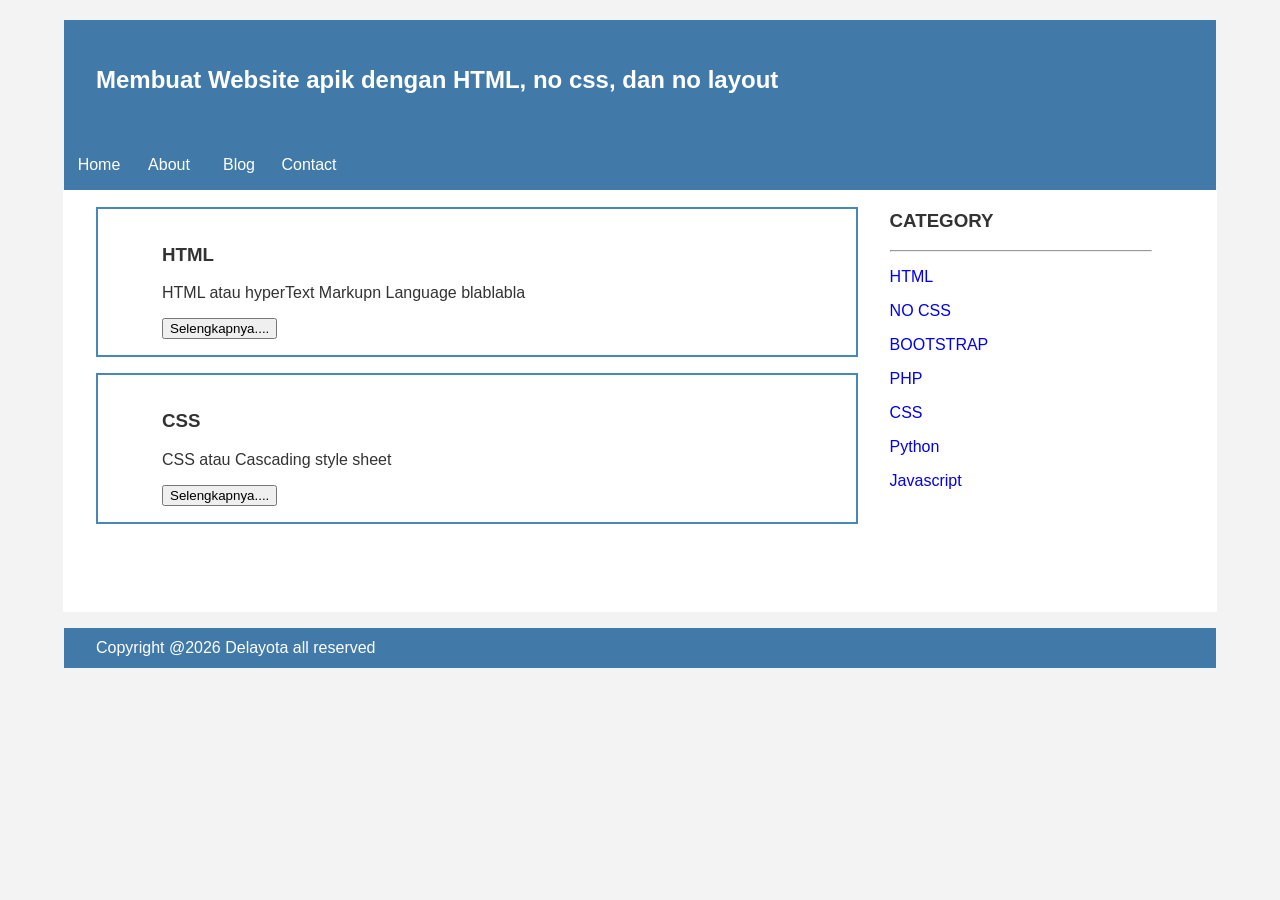
<file: index.html>
<!DOCTYPE html>
 <html>
    <head>
        <title>DERITA</title>
        <link rel="stylesheet" href="style.css">
    </head>
    <body>
     <div class="header">
        <div class="jarak">
        <h2>Membuat Website apik dengan HTML, no css, dan no layout</h2>
        </div>
     </div>
<div class="menu">
    <ul>
      <li><a href="index.html">Home</a></li>
      <li><a href="about.html">About</a></li>
      <li><a href="#">Blog</a></li>
      <li><a href="#">Contact</a></li>
    </ul>
</div>
<div class="content">
    <div class="jarak">
            <!-- kiri -->
            <div class="kiri">
                    <!-- blog -->
                    <div class="border">
                            <div class="jarak">
                                    <h3>HTML</h3>
                                    <p>HTML atau hyperText Markupn Language blablabla</p>
                                    <button>Selengkapnya....</button>
                             </div>
                    </div>
                    <!-- end blog -->
                    <!--blog-->
                    <div class="border">
                         <div class="jarak">
                                    <h3>CSS</h3>
                                    <p>CSS atau Cascading style sheet</p>
                                    <button>Selengkapnya....</button>
                         </div>
                    </div>
                    <!--end blog-->
            </div>
            <!-- kiri -->
            <!-- kanan -->
            <div class="kanan">
                    <div class="jarak">
                              <h3>CATEGORY</h3>
                              <hr/>
                              <p><a href="#" class="undecor">HTML</a></p>
                              <p><a href="#" class="undecor">NO CSS</a></p>
                              <p><a href="#" class="undecor">BOOTSTRAP</a></p>
                              <p><a href="#" class="undecor">PHP</a></p>
                              <p><a href="#" class="undecor">CSS</a></p>
                              <p><a href="#" class="undecor">Python</a></p>
                              <p><a href="#" class="undecor">Javascript</a></p>
                     </div>
              </div>   
              <!-- kanan -->
         </div>
    </div>
    <div class="footer">
            <div class="jarak">
                    <p>Copyright @2026 Delayota all reserved</p>
            </div>
    </div>
    </body>
 </html>
</file>
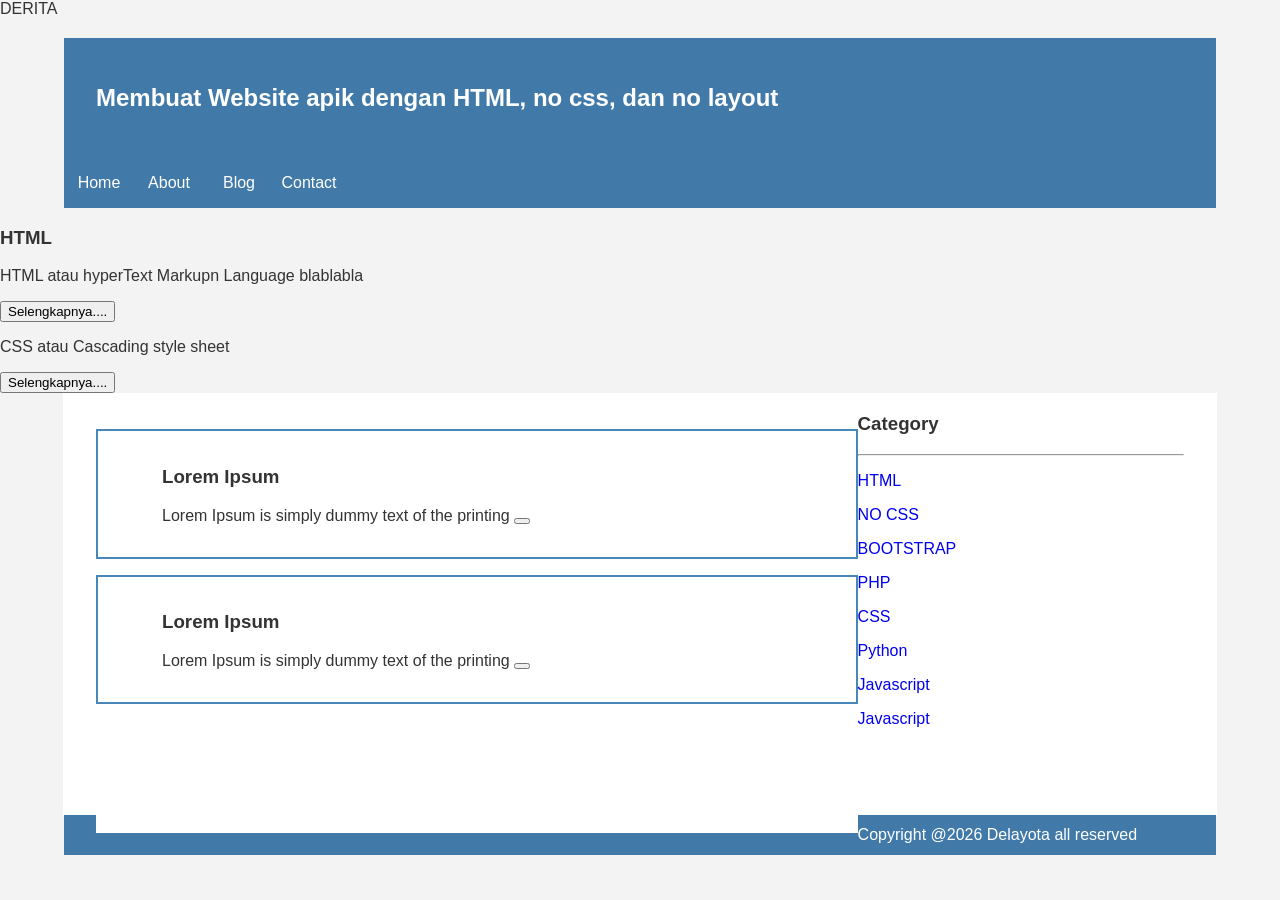
<file: about.html>
<!DOCTYPE html>
 <html>
    <head>
        <tittle>DERITA</tittle>
        <link rel="stylesheet" href="style.css">
    </head>
    <body`>
     <div class="header">
        <div class="jarak">
        <h2>Membuat Website apik dengan HTML, no css, dan no layout</h2>
        </div>
     </div>
<div class="menu">
    <ul>
      <li><a href="index.html">Home</a></li>
      <li><a href="about.html">About</a></li>
      <li><a href="#">Blog</a></li>
      <li><a href="#">Contact</a></li>
    </ul>
</div>
      <h3>HTML</h3>
      <p>HTML atau hyperText Markupn Language blablabla</p>
      <button>Selengkapnya....</button>
      <p>CSS atau Cascading style sheet</p>
      <button>Selengkapnya....</button>
<div class="content">
    <div class="jarak">
            <!-- kiri -->
            <div class="kiri">
                    <!-- blog -->
                    <div class="border">
                            <div class="jarak">
                                    <h3>Lorem Ipsum</h3>
                                    <p>Lorem Ipsum is simply dummy text of the printing
                                    <button class="btn"Read More ...</button>
                             </div>
                    </div>
                    <!-- end blog -->
                    <!--blog-->
                    <div class="border">
                         <div class="jarak">
                                    <h3>Lorem Ipsum</h3>
                                    <p>Lorem Ipsum is simply dummy text of the printing
                                    <button class="btn"Read More ...</button>
                         </div>
                    </div>
                    <!--end blog-->
            </div>
            <!-- kiri -->
            <!-- kanan -->
            <div class="kanan>
                    <div class="jarak">
                              <h3>Category</h3>
                              <hr/>
                              <p><a href="#" class="undecor">HTML</a></p>
                              <p><a href="#" class="undecor">NO CSS</a></p>
                              <p><a href="#" class="undecor">BOOTSTRAP</a></p>
                              <p><a href="#" class="undecor">PHP</a></p>
                              <p><a href="#" class="undecor">CSS</a></p>
                              <p><a href="#" class="undecor">Python</a></p>
                              <p><a href="#" class="undecor">Javascript</a></p>
                              <p><a href="#" class="undecor">Javascript</a></p>
                     </div>
              </div>   
              <!-- kanan -->
         </div>
    </div>
    <div class="footer">
            <div class="jarak"
                    <p>Copyright @2026 Delayota all reserved</p>
            </div>
    </div>
   </body>
  </html>

  </html>
</file>
<file: style.css>
body {
  background:#f3f3f3;
  color:#333;
  width:100%;
  font-family:sans-serif;
  margin:0 auto;
}

.header {
  width:90%;
  margin:auto;
  height:120px;
  line-height:120px;
  background:#417aa8;
  color:#fff;
}

.jarak {
  padding:0 2pc;
}

.menu {
  background-color:#417aa8;
  height:50px;
  line-height:50px;
  position:relative;
  width:90%;
  margin:0 auto;
}

.menu ul {
  list-style:none;
  margin:0;
  padding:0;
}

.menu ul li a {
  float:left;
  width:70px;
  display:block;
  text-align:center;
  color:#FFF;
  text-decoration:none;
}

.menu ul li a:hover {
  background-color:#4b88bb;
}

.content {
  width:90%;
  margin:auto;
  height:420px;
  padding:1px;
  background:#fff;
  color:#333;
}

.border {
  border:2px solid #4887b9;
  margin-top:1pc;
  padding:1pc 2pc;
}

.kiri {
  width:70%;
  float:left;
  background:#fff;
  height:420px;
}

.kanan {
  width:30%;
  float:left;
  background:#fff;
  height:420px;
}

.undecor {
  text-decoration:none;
}

.footer {
  width:90%;
  margin:auto;
  height:40px;
  line-height:40px;
  background:#417aa8;
  color:#fff;
  margin-bottom:1pc;
}
</file>
